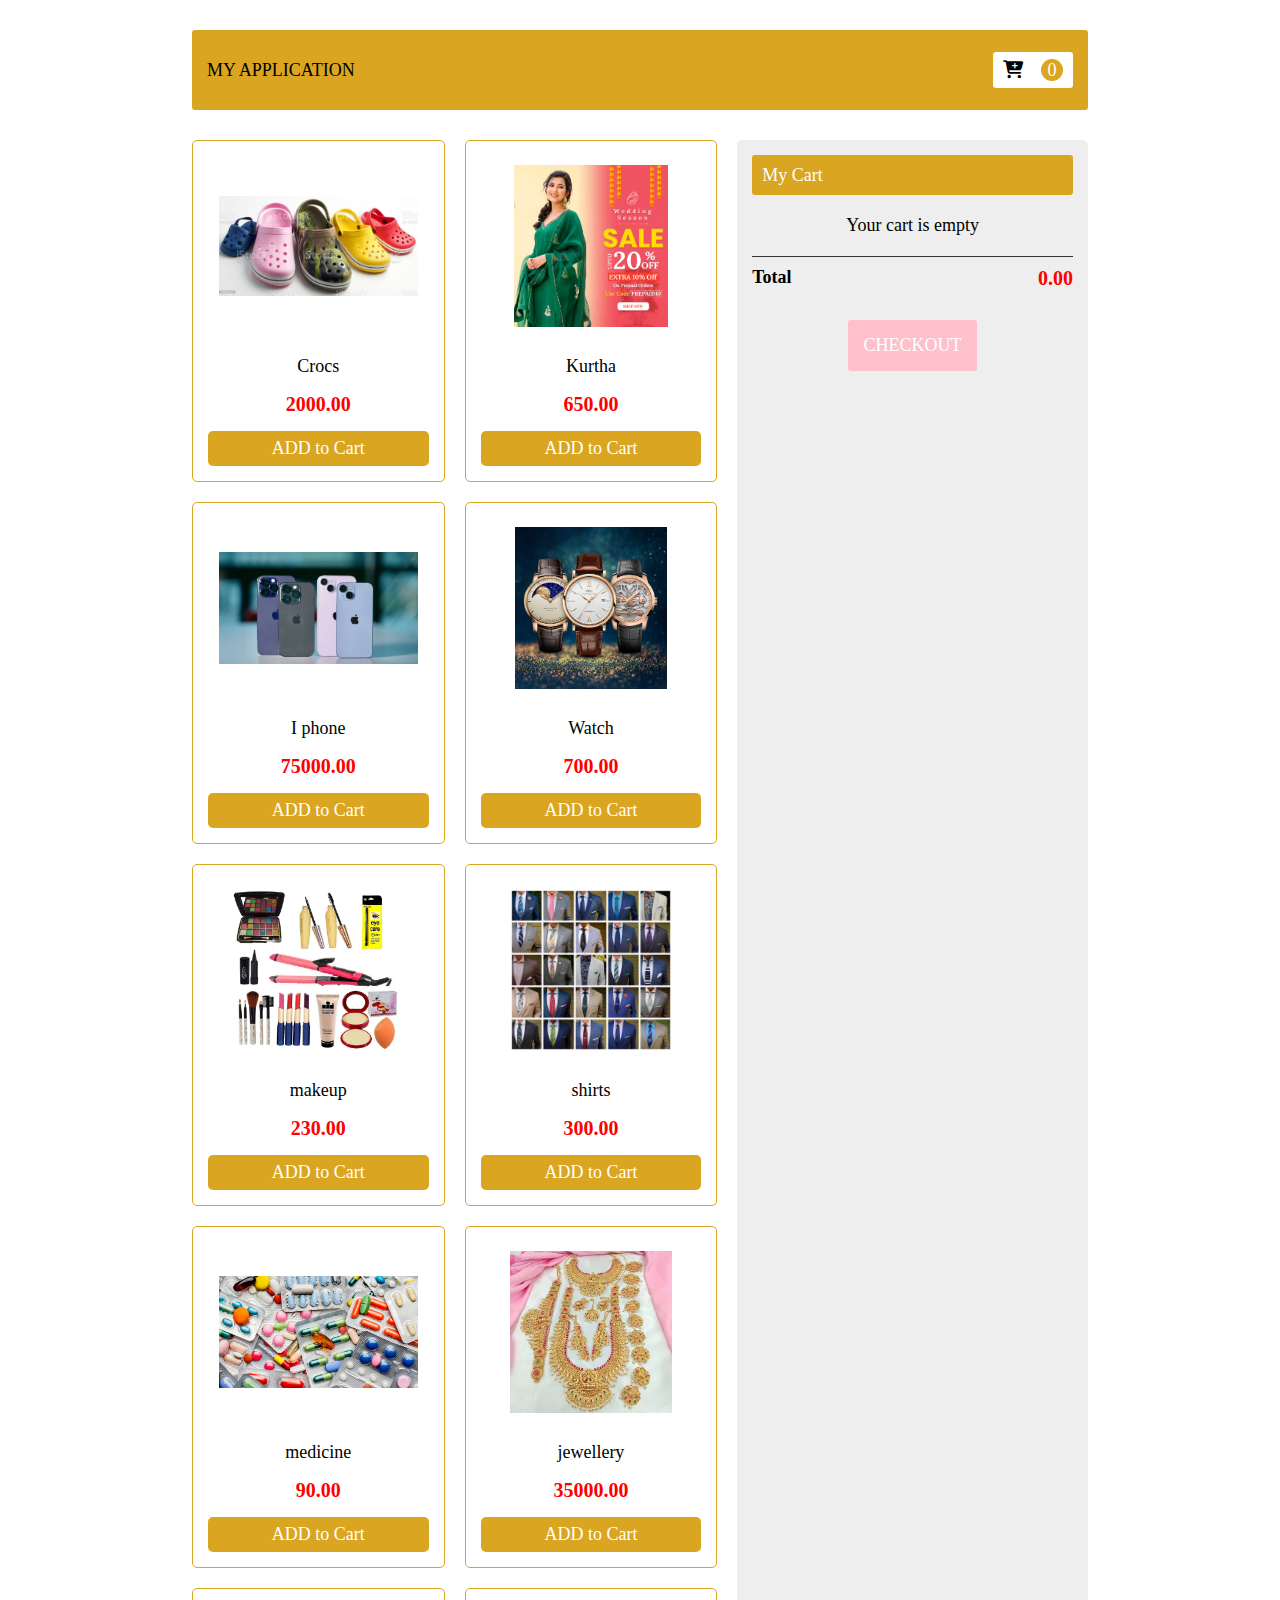
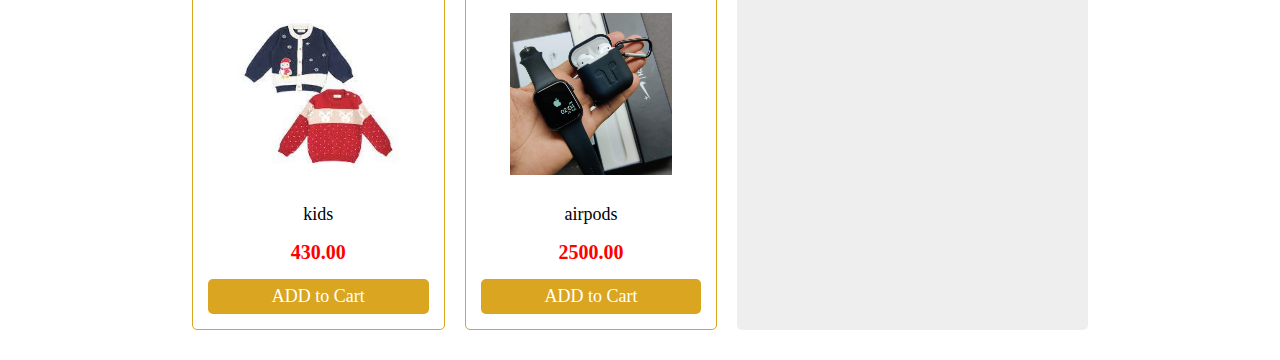
<file: shoppingCart/index.html>
<!DOCTYPE html>
<html lang="en">

<head>
    <meta charset="UTF-8">
    <meta name="viewport" content="width=device-width, initial-scale=1.0">
    <link rel="stylesheet" href="https://cdnjs.cloudflare.com/ajax/libs/font-awesome/6.4.0/css/all.min.css">
    <link rel="stylesheet" href="./style.css">
    <script src=""></script>
    <title>Document</title>
</head>

<body>
    <div class="header">
        <p class="logo" fontsize="bold">MY APPLICATION </p>
        <div class="cart"><i class="fas fa-cart-plus"></i>
            <p id="count">0</p>
        </div>

    </div>
    <div class="container">
        <div id="root"></div>   
        <div class="sidebar">
            <div class="head"><p>My Cart</p></div>
            <div id="cartItem">Your cart is empty</div>
            <div class="foot">
                <h3>Total</h3>
                <h2 id="total"> 0.00</h2>
               
            </div>
            <button class="checkout" onclick="redirectToPayment()">CHECKOUT</button>
        </div>
    </div>
    <script src="./script.js"></script>
</body>

</html>
</file>
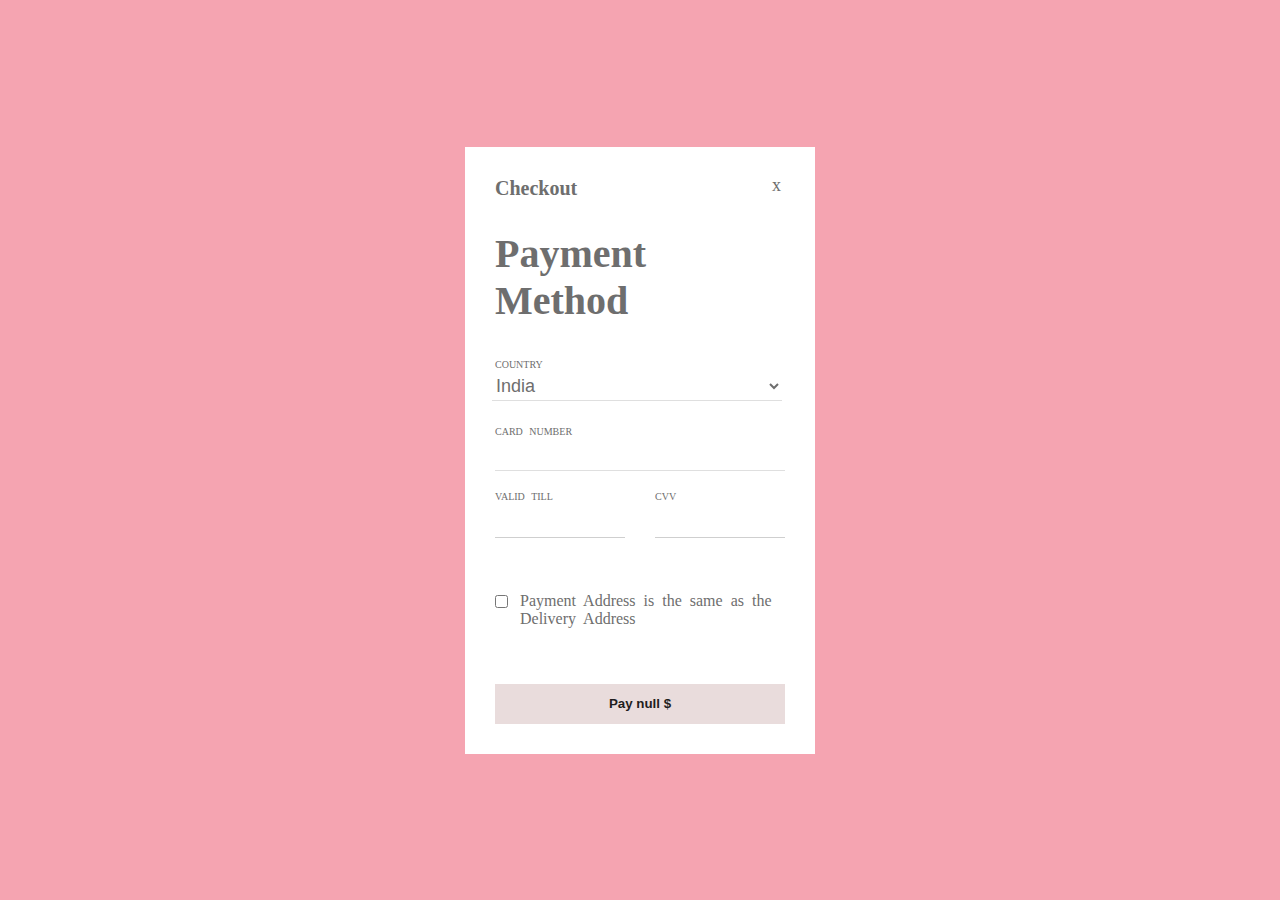
<file: shoppingCart/payment.html>
<!DOCTYPE html>
<html lang="en">
<head>
    <meta charset="UTF-8">
    <meta http-equiv="X-UA-Compatible" content="IE=edge">
    <meta name="viewport" content="width=device-width, initial-scale=1.0">
    <link rel="stylesheet" href="./payment.css">
   
    <title>Payment Method</title>
</head>
<body>
<div class="container">
    <h6>Checkout</h6>
    <span>x</span>
    <h1>Payment Method</h1>
    <form action="/">
    <label for="country">Country
        <select name="country" id="country">
            <option value="india">india</option>
            <option value="germany">germany</option>
            <option value="england">england</option>
            <option value="australia">australia</option>
            <option value="canada">canada</option>    
        </select>
    </label>
    <label for="cardno">Card Number
    <input type="text" name="cardno" id="cardno" maxlength="19" onkeypress="cardspace()"/>
    </label>
    <div class="float">
    <label for="validtill">Valid till
        <input type="text" name="validtill" id="validtill" maxlength="7" onkeypress="addSlashes()"/>
    </label>
  <label for="cvv">Cvv
        <input type="text" name="cvv" id="cvv" maxlength="3"/>
    </label></div>
    <label for="checkbox">
    <input type="checkbox" name="checkbox" id="checkbox"/>
    <p>Payment Address is the same as the Delivery Address</p></label> 
   
    </form>
    <button onclick="payment()" >Pay 89.00 </button>
</div> 

<script>
    const urlParams = new URLSearchParams(window.location.search);
    const totalValue = urlParams.get("total");
    document.querySelector("button").innerText = `Pay ${totalValue} $`;
</script>


<script src="./payment.js"></script>
</body>
</html>
</file>
<file: shoppingCart/style.css>
*{
    margin: 0;
    padding: 0;
    box-sizing: border-box;
    font-family: 'popins','sans-serif';
    font-size: 18px;
}

body{
    display: flex;
    align-items: center;
    justify-content: center;
    flex-direction: column;
}
.header{
    height:80px;
    width:70%;
    background-color: goldenrod;
    border-radius: 3px;
    margin: 30px 0px;
    display: flex;
    align-items: center;
    justify-content:space-between;
    padding: 15px;
}

.checkout{
    background-color:pink;
    padding: 15px;
    align-items: center;
    justify-content:space-between;
    border-radius: 3px;
    width: 40%;;
}

.cart{
    display: flex;
    background-color: white;
    justify-content: space-between;
    align-items: center;
    padding: 7px 10px;
    border-radius: 3px;
    width:80px;

}

.fa-solid{
    color: goldenrod;
}

.cart p{
    height: 22px;
    width: 22px;
    display: flex;
    align-items: center;
    justify-content: center;
    border-radius: 22px;
    background-color: goldenrod;
    color:white;
    
}

.container{
    display: flex;
    width: 70%;
    margin-bottom: 30px;
}
#root{
    width:60%;
    display:grid;
    grid-template-columns: repeat(2,1fr);
    grid-gap: 20px;
}
.sidebar{
    width:40%;
    border-radius: 5px;
    background-color: #eee;
    margin-left: 20px;
    padding: 15px;
    text-align: center;
}
.head{
    background-color: goldenrod;
    border-radius: 3px;
    height: 40px;
    padding:10px;
    margin-bottom: 20px;
    color: white;
    display: flex;
    align-items: center;
}
.foot{
    display: flex;
    justify-content: space-between;
    margin: 20px 0px;
    padding: 10px 0px;
    border-top: 1px solid #333;
}
.box{
    display: flex;
    flex-direction: column;
    align-items: center;
    justify-content: space-between;
    border: 1px solid goldenrod;
    border-radius: 5px;
    padding: 15px;
}
.img-box{
    width:100%;
    height:180px;
    display: flex;
    align-items: center;
    justify-content: center;
}

.images{
    max-width:90%;
    max-height:90%;
    object-fit:cover;
    object-position: center;
}
.bottom{
    margin-top: 20px;
    width: 100%;
    text-align: center;
    display: flex;
    flex-direction: column;
    align-items: center;
    justify-content: space-between;
    height: 110px;
}
h2{
    font-size: 20px;
    color: red;
}
button{
    width: 100%;
    position: relative;
    cursor: pointer;
    border: none;
    border-radius: 5px;
    background-color: goldenrod;
    padding: 7px 25px;
    color: white;
}
button:hover{
    background-color: #333;
}
.cart-item{
    display: flex;
    align-items: center;
    justify-content: space-between;
    padding: 10px;
    background-color: white;
    border-bottom: 1px solid #aaa;
    border-radius: 3px;
    margin: 10px 10px;
}

.row-img{
    width:50px;
    height:50px;
    border-radius: 50px;
    border: 1px solid goldenrod;
    display: flex;
    align-items: center;
    justify-content: center;
}

.rowimg{
    max-width: 43px;
    max-height: 43px;
    border-radius: 50%;
}

.fa-trash:hover{
  cursor: pointer;
  color: #333;  
}
</file>
<file: shoppingCart/payment.css>
*{
    margin: 0;
    padding: 0;
    box-sizing: border-box;
}
:root{
    --text-color :rgb(110, 110, 110);
}
body{
    display: flex;
    min-height: 100vh;
    background-color: rgb(245, 164, 177);
    align-items: center;
    justify-content: center;
}
.container{
    width: 350px;
    background: #fff;
    padding: 30px;
    position: relative;
}
h6{
    font-size: 20px;
    color: var(--text-color);
}
span{
    position: absolute;
    right: 34px;
    top: 28px;
    font-size: 18px;
    color: var(--text-color);
}
h1{
    padding: 30px 0px;
    font-size: 40px;
    color: var(--text-color);
}
form label{
    color: var(--text-color);
    text-transform: uppercase;
    position: relative;
    font-size: 10px;
    word-spacing: 4px;
}
form select{
    width: 100%;
    outline: none;
    border:none;
    border-bottom: 1px solid rgb(223, 223, 223);
    text-transform: capitalize;
    padding-top: 3px;
    color: var(--text-color);
    padding-bottom: 3px;
    font-size: 18px;
    margin-left: -3px;
    margin-bottom: 20px;
    background-color:transparent;

}
form #cardno{
    width: 100%;
    outline: none;
    border:none;
    border-bottom: 1px solid rgb(223, 223, 223);
    padding-top: 5px;
    margin-bottom: 20px;
    padding-bottom: 5px;
    padding-right: 30px;
    color: var(--text-color);
    font-size: 18px;
    background-color:transparent;
}
form label img{
    position: absolute;
    left: 264px;
    top:17px;
    width: 20px;
    height: 20px;
}
.float{
    display: flex;
}
#validtill, #cvv{
    border: none;
    border-bottom: 1px solid rgb(207, 207, 207);
    outline: none;
    width: 130px;
    padding-top: 14px;
    margin-bottom: 56px;
    color: var(--text-color);
    background-color:transparent;
    font-size: 18px;
}
p{
    margin-left: 25px;
    margin-bottom: 56px;
    margin-top: -20px;
    font-size: 16px;
    text-transform: none;
}
button{
    border: none;
    outline: none;
    background: rgb(233, 220, 220);
    color: rgb(31, 30, 30);
    width: 100%;
    height:40px;
    padding: 10px;
    text-align: center;
    font-weight: bold;
}
</file>
